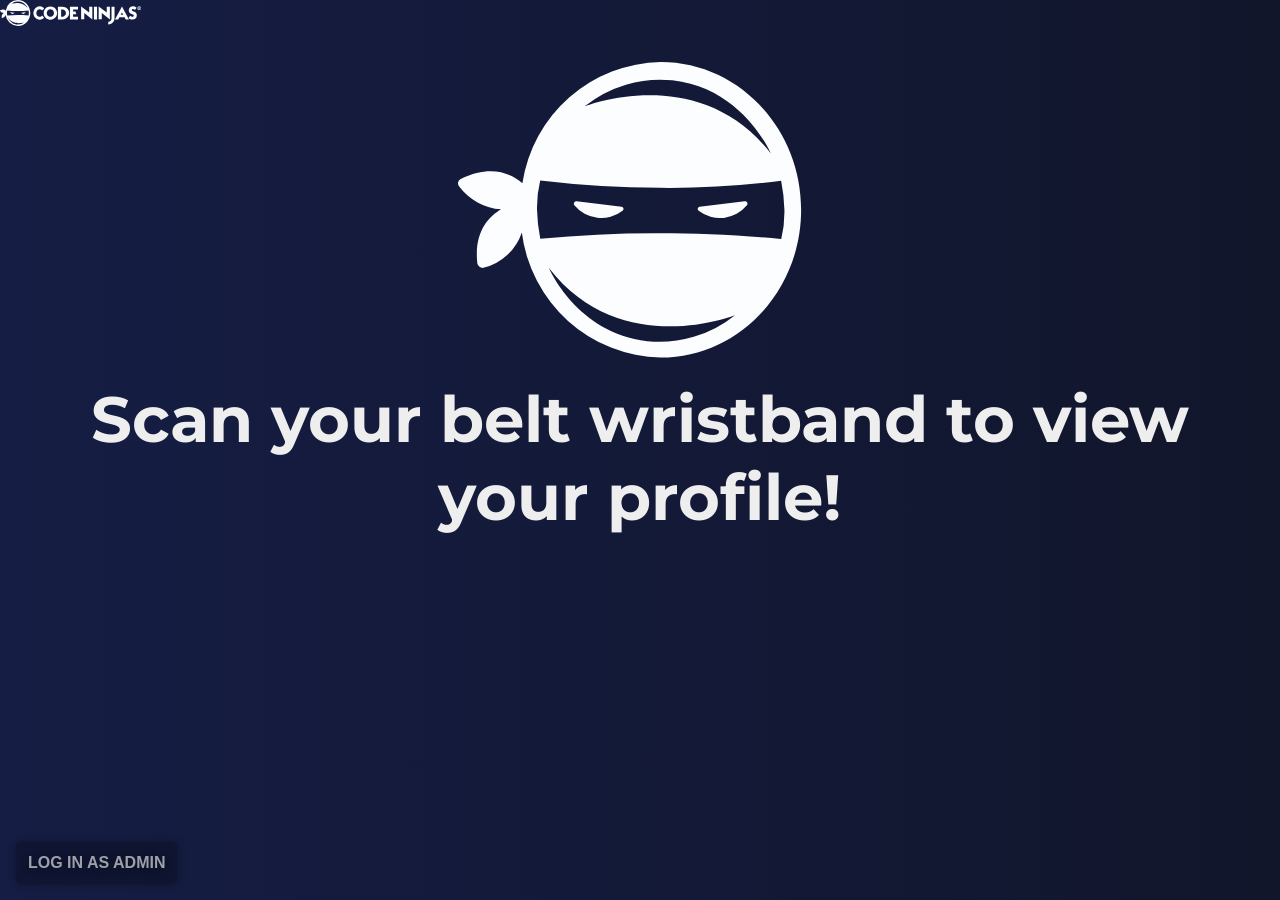
<file: index.html>
<!DOCTYPE html>
<html lang="en">
    <head>
        <meta charset="UTF-8">
        <meta name="viewport" content="width=device-width, initial-scale=1.0">
        <link rel="preconnect" href="https://fonts.gstatic.com" crossorigin>
        <link href="https://fonts.googleapis.com/css2?family=Inter:ital,opsz,wght@0,14..32,100..900;1,14..32,100..900&family=Montserrat:ital,wght@0,100..900;1,100..900&display=swap" rel="stylesheet">
        <link rel="stylesheet" href="main_styles.css">
        <link rel="stylesheet" href="styles.css">
        <link rel="icon" type="image/x-icon" href="./Images/logo.svg">
        <title>Code Ninjas Point Tracker</title>
    </head>
    <body>
        <div class="header">
            <img src="Images/logo-full.svg" id="header-icon">
        </div>     
        <div class="body-no-header">
            <img src="Images/logo.svg" id="main_icon">
            <h1 id="title_text">Scan your belt wristband to view your profile!</h1>
            <input id="nfc_input" autofocus class="invisible_input" type="text" autocomplete="off">
            <!-- <input id="nfc_input" autofocus type="text" autocomplete="off"> -->
            <button type="button" id="admin-btn" commandfor="dialog_admin_pw" command="show-modal">Log in as admin</button>

            <!-- NEW: Dialogue popup for admin-->
            <dialog id="dialog_admin_pw" class="dialog-index">
                <p>Admin password:</p>
                <input id="admin-input" type="password" autocomplete="off" />
                <p id="admin-incorrect-pw"></p>
                <button commandfor="dialog_admin_pw" command="close">Close</button>
            </dialog>
        </div>   
        <script src="main_app.js" type="module"></script>
    </body>
</html>
</file>
<file: main_styles.css>
body {
    box-sizing: border-box;
    width: 100%;
    height: 100vh;
}

.body-no-header {
    display: flex;
    width: 100%;
    justify-content: center;
    align-items: center;
    flex-direction: column;
    padding: 2em;
    gap: 1em;
    overflow: hidden;
    box-sizing: border-box;
}

#main_icon {
    width: 30%;
    bottom: 0;
    position: relative;
    opacity: 1;
    transition: bottom 1s ease-out, opacity 0.5s ease-out;
}

h1 {
    text-align: center;
    font-size: 4rem;
    margin: 0;
    top: 0;
    position: relative;
    opacity: 1;
    transition: top 1s ease-out, opacity 0.5s ease-out;
}

#dialog_admin_pw {
    background-color: white;
    border-radius: 1em;
    color: #0151ac;
    border: none;
    flex-direction: column;
    align-items: baseline;
    padding: 2rem 3rem;
    gap: 1em;
    box-sizing: border-box;
    box-shadow: 0 0 1rem #0004;
}

#admin-incorrect-pw {
    color: red;
}



#admin-btn {
    position: absolute;
    left: 1rem;
    bottom: 1rem;
    background-color: #0004;
    color: #FFF9;
}
</file>
<file: styles.css>
body {
    background: linear-gradient(to right, #151d44, #11162b);
    color: #EEE;
    font-family: 'Montserrat', sans-serif;
    margin: 0;
    box-sizing: border-box;
}

button:hover, input[type="checkbox"] {
    cursor: pointer;
}

.invisible_input {
    position: absolute;
    opacity: 0;
}

button {
    background-color: #0db88f;
    border: none;
    width: max-content;
    min-width: 10rem;
    padding: 0.75rem;
    box-sizing: border-box;
    font-weight: 900;
    border-radius: 0.3rem;
    text-shadow: 0 2px 0.5rem #0005;
    box-shadow: 0 0 0.5em #0005;
    color: white;
    font-size: 1rem;
    text-transform: uppercase;
}

.danger_button {
    font-weight: bold;
    background-color: #dc3545;
    box-shadow: 0 0 1em #0008;
}

.popup_container {
    position: fixed;
    width: 100%;
    height: 100%;
    backdrop-filter: blur(1.5em);
    display: flex;
    align-items: center;
    justify-content: center;
    z-index: 100;
}

.popup {
    background-color: white;
    border-radius: 1em;
    color: #0151ac;
    width: 800px;
    height: 472px;
    min-height: fit-content;
    display: flex;
    flex-direction: column;
    align-items: baseline;
    padding: 2rem 3rem;
    gap: 1em;
    box-sizing: border-box;
}

.small_popup {
    width: 520px;
    height: 347px;
    justify-content: center;
    align-items: center;
}

.popup_button_bar {
    display: flex;
    justify-content: center;
    width: 100%;
    gap: 1rem;
}

.button_bar {
    display: flex;
    justify-content: center;
    gap: 1rem;
}

.popup > h3 {
    margin: 0;
}

.popup textarea {
    width: 100%;
    resize: vertical;
}

/* #91dcc8 <- muted button */
</file>
